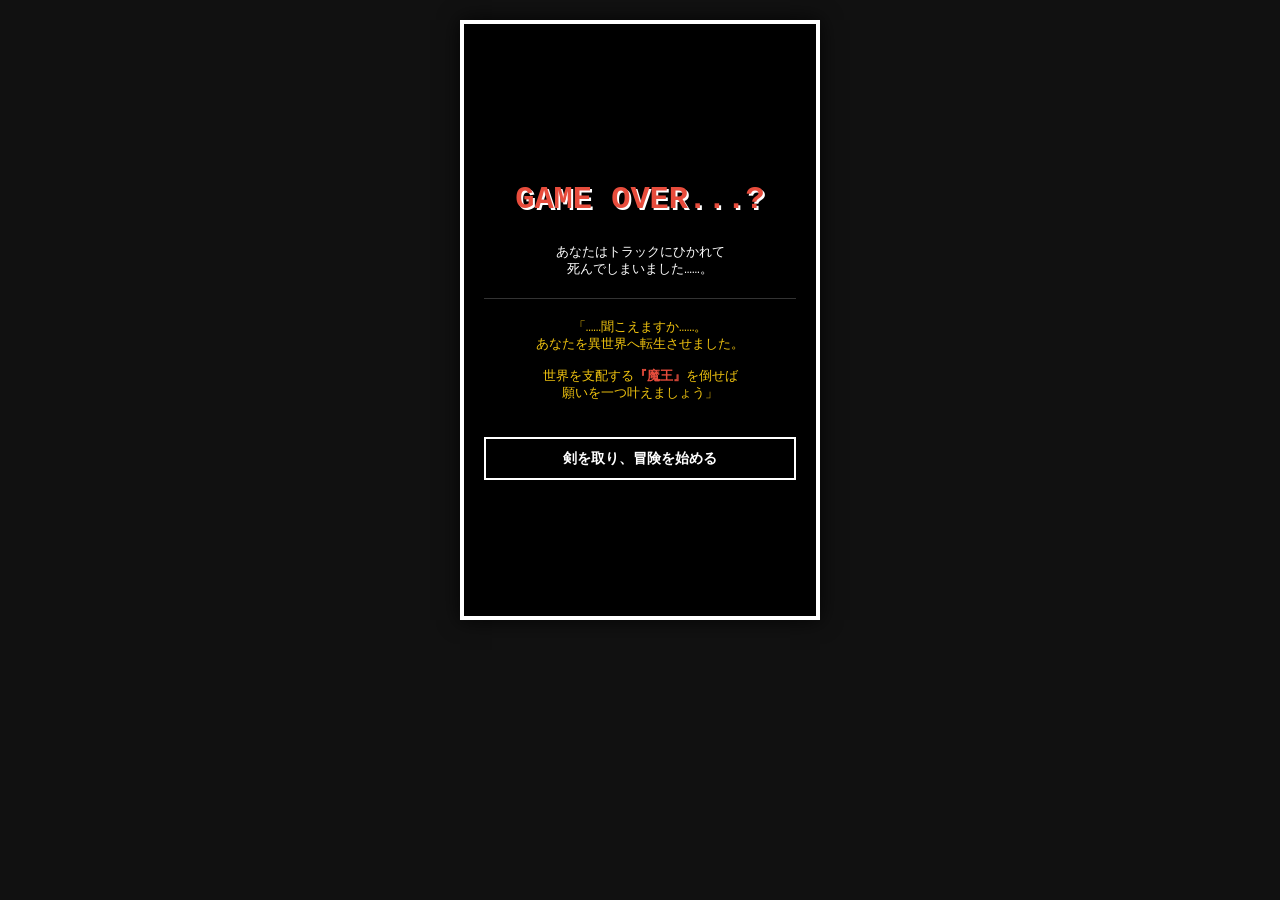
<file: docs/index.html>
<!DOCTYPE html>
<html lang="ja">
<head>
    <meta charset="UTF-8">
    <meta name="viewport" content="width=device-width, initial-scale=1.0">
    <title>Retro RPG - Enhanced</title>
    <link rel="stylesheet" href="css/style.css">
</head>
<body>

<main id="game-screen">
    
    <div id="intro-screen">
        <h1 style="color:#e74c3c; text-shadow: 2px 2px #fff;">GAME OVER...?</h1>
        <p style="text-align:center;">
            あなたはトラックにひかれて<br>死んでしまいました……。
        </p>
        <hr>
        <p style="text-align:center; color:#f1c40f;">
            「……聞こえますか……。<br>
            あなたを異世界へ転生させました。<br><br>
            世界を支配する<span style="color:#e74c3c; font-weight:bold;">『魔王』</span>を倒せば<br>
            願いを一つ叶えましょう」
        </p>
        <div style="margin-top:30px; display:flex; flex-direction:column; gap:10px;">
            <button id="game-start-btn">剣を取り、冒険を始める</button>
            <button id="continue-btn" style="display:none; background-color:#2ecc71; border-color:#2ecc71; color:#000;">コンテニュー</button>
        </div>
    </div>

    <div id="job-select-screen" style="display:none;">
        <h1 style="color:#f1c40f; text-shadow: 2px 2px #fff; margin-bottom:20px;">職業を選択</h1>
        <div id="job-buttons" style="display:flex; flex-direction:column; gap:10px;">
            <button id="job-warrior" style="background-color:#555; padding:15px; text-align:left;">
                <div style="font-weight:bold; color:#f1c40f;">戦士</div>
                <div style="font-size:0.8rem; color:#aaa;">攻撃力が高く、防御も堅い。バランス型</div>
            </button>
            <button id="job-mage" style="background-color:#444; padding:15px; text-align:left;">
                <div style="font-weight:bold; color:#3498db;">魔法使い</div>
                <div style="font-size:0.8rem; color:#aaa;">魔力に優れ、多彩な魔法を使える。攻撃重視</div>
            </button>
            <button id="job-paladin" style="background-color:#444; padding:15px; text-align:left;">
                <div style="font-weight:bold; color:#2ecc71;">聖騎士</div>
                <div style="font-size:0.8rem; color:#aaa;">防御力が優れ、回復も得意。防御重視</div>
            </button>
            <button id="job-assassin" style="background-color:#444; padding:15px; text-align:left;">
                <div style="font-weight:bold; color:#e74c3c;">暗殺者</div>
                <div style="font-size:0.8rem; color:#aaa;">速度が速く、単体への攻撃に特化。速度重視</div>
            </button>
            <button id="job-bishop" style="background-color:#444; padding:15px; text-align:left;">
                <div style="font-weight:bold; color:#9b59b6;">ビショップ</div>
                <div style="font-size:0.8rem; color:#aaa;">MP超強化で支援に優れた職業。MP重視</div>
            </button>
        </div>
    </div>

    <div id="difficulty-select-screen" style="display:none;">
        <h1 style="color:#f39c12; text-shadow: 2px 2px #fff; margin-bottom:20px;">難易度を選択</h1>
        <div id="difficulty-buttons" style="display:flex; flex-direction:column; gap:10px;">
            <button id="difficulty-easy" style="background-color:#2ecc71; padding:15px; text-align:left;">
                <div style="font-weight:bold; color:#000;">イージー</div>
                <div style="font-size:0.8rem; color:#000;">敵が弱い。初心者向け</div>
                <div style="font-size:0.75rem; color:#000;">経験値1.5倍 報酬1.2倍</div>
            </button>
            <button id="difficulty-normal" style="background-color:#3498db; padding:15px; text-align:left;">
                <div style="font-weight:bold; color:#fff;">ノーマル</div>
                <div style="font-size:0.8rem; color:#fff;">標準的な難易度</div>
                <div style="font-size:0.75rem; color:#fff;">経験値1倍 報酬1倍</div>
            </button>
            <button id="difficulty-hard" style="background-color:#e74c3c; padding:15px; text-align:left;">
                <div style="font-weight:bold; color:#fff;">ハード</div>
                <div style="font-size:0.8rem; color:#fff;">敵が強い。上級者向け</div>
                <div style="font-size:0.75rem; color:#fff;">経験値0.8倍 報酬0.8倍</div>
            </button>
            <button id="difficulty-lunatic" style="background-color:#9b59b6; padding:15px; text-align:left;">
                <div style="font-weight:bold; color:#fff;">ルナティック</div>
                <div style="font-size:0.8rem; color:#fff;">敵が極めて強い。レアドロップ大幅UP</div>
                <div style="font-size:0.75rem; color:#fff;">経験値2倍 報酬2.5倍 ドロップ+200%</div>
            </button>
            <button id="difficulty-inferno" style="background-color:#c0392b; padding:15px; text-align:left;">
                <div style="font-weight:bold; color:#fff;">インフェルノ</div>
                <div style="font-size:0.8rem; color:#fff;">究極の難易度。最高の報酬。</div>
                <div style="font-size:0.75rem; color:#fff;">経験値3.5倍 報酬4倍 ボスドロップ確定</div>
            </button>
        </div>
    </div>

    <div id="main-game-interface" style="display:none;">
        
        <div id="top-info">
            <div style="display:flex; justify-content:space-between; align-items:center; width:100%;">
                <span id="stage-name">ステージ: 迷いの森</span>
                <span id="loop-count-display" style="color:#e74c3c; font-weight:bold; margin-left:15px;">周回: 0</span>
                <span id="skill-points-display" style="color:#9b59b6; font-weight:bold;">SP: 0</span>
                <span id="gold-display">0 G</span>
            </div>
        </div>

        <section class="unit">
            <h2 id="m-name">モンスター</h2>
            <div id="monster-party" style="display:none;">
                <div style="font-size:0.85rem; color:#aaa; margin-bottom:8px;">複数体との戦闘！</div>
            </div>
            <progress id="m-hp-bar" value="100" max="100"></progress>
            <p>
                HP: <span id="m-hp-now">100</span> / <span id="m-hp-max">100</span>
            </p>
        </section>

        <div id="message-log">異世界に降り立った！</div>

        <section class="unit">
            <div style="display:flex; justify-content:space-between; align-items:baseline;">
                <h2 id="p-name" style="margin:0;">勇者</h2>
                <span style="color:#f1c40f;">Lv.<span id="p-level">1</span></span>
            </div>

            <div style="margin-top:5px;">
                <progress id="p-hp-bar" value="100" max="100"></progress>
                <p style="margin:0;">HP: <span id="p-hp-now">100</span> / <span id="p-hp-max">100</span></p>
            </div>

            <div style="margin-top:5px;">
                <progress id="p-mp-bar" value="15" max="15" class="mp-bar"></progress>
                <p style="margin:0;">MP: <span id="p-mp-now">15</span> / <span id="p-mp-max">15</span></p>
            </div>

            <p style="color:#aaa; font-size:0.75rem; margin-top:5px;">
                攻:<span id="p-atk">20</span> 防:<span id="p-def">0</span> / Next: <span id="p-exp-next">20</span>
            </p>
        </section>

        <hr>

        <div id="action-area">
            <button id="atk-btn">物理攻撃</button>
            <button id="fire-btn" class="magic-btn">魔法(8MP)</button>
            <button id="heal-btn" class="heal-btn">回復(5MP)</button>
            <button id="skilltree-btn" style="border-color:#9b59b6; color:#9b59b6;">スキル</button>
        </div>
        
        <div id="result-area" style="display:none; flex-direction:column; gap:10px;">
            <button id="next-btn">次の戦いへ</button>
            <button id="shop-open-btn">装備屋へ行く</button>
        </div>

        <div id="shop-modal" class="modal" style="display:none;">
            <div class="modal-content">
                <h3 style="color:#f1c40f; margin-top:0;">⚔ 装備屋</h3>
                <div style="text-align:center; margin-bottom:10px;">
                    <span style="color:#aaa; font-size:0.9rem;" id="job-name-shop">戦士</span>
                    <span style="color:#f1c40f; font-weight:bold; margin-left:10px;">所持金: <span id="shop-gold">0</span> G</span>
                </div>
                <hr>
                <div style="max-height:300px; overflow-y:auto;">
                    <div id="shop-items"></div>
                </div>
                <hr>
                <div style="display:flex; gap:5px;">
                    <button id="shop-close-btn" style="flex:1;">閉じる</button>
                    <button id="shop-mp-restore-btn" style="flex:1; border-color:#3498db; color:#3498db;">MP回復薬</button>
                </div>
            </div>
        </div>

        <div id="gacha-modal" class="modal" style="display:none;">
            <div class="modal-content">
                <h3 style="color:#f1c40f; margin-top:0;">🎰 ガチャシステム</h3>
                <div style="text-align:center; margin-bottom:15px;">
                    <span style="color:#f1c40f; font-weight:bold;">所持金: <span id="gacha-gold">0</span> G</span>
                    <div style="font-size:0.85rem; color:#aaa; margin-top:5px;">
                        <span id="artifact-count">0</span> / <span id="artifact-slots">1</span> アーティファクト装備中
                    </div>
                </div>
                <hr>
                
                <div style="display:flex; flex-direction:column; gap:10px; margin-bottom:15px;">
                    <div style="background-color:#ecf0f1; padding:10px; border-radius:4px;">
                        <button id="gacha-100-btn" style="width:100%; background-color:#3498db; padding:12px; font-weight:bold;">
                            💰 100G ガチャ
                        </button>
                        <div style="font-size:0.75rem; color:#666; margin-top:5px;">★1-★3: 80%-20%</div>
                    </div>
                    
                    <div style="background-color:#ecf0f1; padding:10px; border-radius:4px;">
                        <button id="gacha-500-btn" style="width:100%; background-color:#9b59b6; padding:12px; font-weight:bold;">
                            💎 500G ガチャ
                        </button>
                        <div style="font-size:0.75rem; color:#666; margin-top:5px;">★1-★4: 40%-30%-20%-10%</div>
                    </div>
                    
                    <div style="background-color:#ecf0f1; padding:10px; border-radius:4px;">
                        <button id="gacha-1000-btn" style="width:100%; background-color:#f39c12; padding:12px; font-weight:bold;">
                            👑 1000G ガチャ
                        </button>
                        <div style="font-size:0.75rem; color:#666; margin-top:5px;">★1-★5: 20%-20%-30%-25%-5%</div>
                    </div>
                </div>
                
                <hr>
                
                <div style="text-align:center; margin-bottom:15px;">
                    <span style="font-weight:bold; color:#2ecc71;">アーティファクト枠解放</span>
                    <div style="font-size:0.85rem; color:#666; margin-top:5px;">
                        現在: <span id="artifact-slots-display">1</span> / 5
                    </div>
                </div>
                
                <button id="unlock-artifact-slot-btn" style="width:100%; margin-bottom:15px; padding:10px; background-color:#2ecc71; font-weight:bold;">
                    装備枠を解放 (<span id="unlock-cost">5000</span>G)
                </button>
                
                <hr>
                
                <div style="max-height:200px; overflow-y:auto;">
                    <div id="artifacts-display" style="font-size:0.85rem;"></div>
                </div>
                
                <hr>
                <button id="gacha-close-btn" style="width:100%; padding:10px;">閉じる</button>
            </div>
        </div>

        <div id="skilltree-modal" class="modal" style="display:none;">
            <div class="modal-content" style="max-height:500px; overflow-y:auto;">
                <h3 style="color:#9b59b6; margin-top:0;">🌳 スキルツリー</h3>
                <div style="text-align:center; margin-bottom:15px;">
                    <span style="font-weight:bold; font-size:1.1rem;" id="skilltree-job-name">戦士</span>
                    <span style="color:#9b59b6; font-weight:bold; margin-left:10px;">スキルポイント: <span id="skill-points">0</span></span>
                </div>
                <hr>
                <div id="skilltree-nodes" style="display:flex; flex-direction:column; gap:5px;"></div>
                <hr>
                <button id="skilltree-close-btn" style="width:100%; padding:10px;">閉じる</button>
            </div>
        </div>

    </div>
</main>

<!-- 設定ファイル -->
<script src="js/config/jobs.js"></script>
<script src="js/config/stages.js"></script>
<script src="js/config/shop.js"></script>
<script src="js/config/skilltree.js"></script>
<script src="js/config/artifacts.js"></script>

<!-- クラス定義 -->
<script src="js/player/player.js"></script>
<script src="js/enemy/enemy.js"></script>
<script src="js/battle/battle.js"></script>
<script src="js/game/game-manager.js"></script>
<script src="js/status/status-manager.js"></script>
<script src="js/status/shop-system.js"></script>
<script src="js/utils/ui-updater.js"></script>

<!-- メインゲームスクリプト -->
<script src="js/script.js"></script>
</body>
</html>
</file>
<file: docs/css/style.css>
/* 全体の背景と文字 */
body {
    background-color: #111;
    color: white;
    font-family: 'Courier New', Courier, monospace;
    display: flex;
    justify-content: center;
    padding-top: 20px;
    margin: 0;
}

#game-screen {
    width: 360px;
    background-color: #000;
    border: 4px solid #fff;
    padding: 20px;
    position: relative;
    box-shadow: 0 0 20px rgba(0,0,0,0.8);
    transition: background-color 0.5s; 
    min-height: 600px;
    box-sizing: border-box;
}

#intro-screen {
    display: flex;
    flex-direction: column;
    justify-content: center;
    height: 100%;
    text-align: center;
    animation: fadeIn 2s;
}
@keyframes fadeIn { from { opacity: 0; } to { opacity: 1; } }

#top-info {
    display: flex;
    justify-content: space-between;
    font-size: 0.9rem;
    font-weight: bold;
    margin-bottom: 5px;
    border-bottom: 1px solid #444;
    padding-bottom: 5px;
}
#stage-name { color: #2ecc71; }
#gold-display { color: #f1c40f; }

#stage-progress {
    text-align: right;
    font-size: 0.8rem;
    color: #aaa;
    margin-bottom: 10px;
}

.unit { margin-bottom: 10px; }
h2 { font-size: 1.1rem; margin: 0 0 5px 0; }
p { margin: 5px 0; font-size: 0.8rem; text-align: right; }

progress {
    width: 100%;
    height: 12px;
    accent-color: #2ecc71; 
    background-color: #333;
    border: 1px solid #555;
}
progress.mp-bar { accent-color: #3498db; }

.no-mp { animation: flashRed 0.4s 2; }
@keyframes flashRed {
    0%, 100% { filter: brightness(1); }
    50% { filter: sepia(1) hue-rotate(-50deg) saturate(5); }
}

#message-log {
    display: block;
    height: 80px;
    border: 2px solid #444;
    margin: 15px 0;
    padding: 10px;
    font-size: 0.85rem;
    background: #111;
    overflow-y: auto;
    white-space: pre-line;
    line-height: 1.4;
}

#action-area, #result-area {
    width: 100%;
}
#action-area {
    display: flex;
    justify-content: space-between;
    gap: 5px;
}

button {
    padding: 10px 5px;
    cursor: pointer;
    font-weight: bold;
    border: 2px solid #fff;
    background-color: #000;
    color: #fff;
    flex: 1;
    font-size: 0.9rem;
    transition: all 0.1s;
}
button:hover { background-color: #fff; color: #000; }
button:disabled { opacity: 0.4; cursor: not-allowed; }

.magic-btn:hover { background-color: #e74c3c; color: white; border-color: #e74c3c; }
.heal-btn:hover { background-color: #2ecc71; color: white; border-color: #2ecc71; }

#next-btn { background-color: #222; border-color: #f1c40f; color: #f1c40f; }
#next-btn:hover { background-color: #f1c40f; color: #000; }

hr { border: 0; border-top: 1px solid #333; margin: 15px 0; }

.low-hp { color: #ff4d4d; font-weight: bold; text-shadow: 0 0 5px rgba(255, 77, 77, 0.5); }
.boss-name { color: #e74c3c; text-shadow: 0 0 5px #e74c3c; font-size: 1.3rem; }
.rare-name { color: #f1c40f; text-shadow: 0 0 10px #f1c40f; font-size: 1.2rem; animation: shine 2s infinite; }
@keyframes shine { 0%, 100% { opacity: 1; } 50% { opacity: 0.7; } }

.modal {
    position: absolute;
    top: 0; left: 0; width: 100%; height: 100%;
    background-color: rgba(0,0,0,0.9);
    display: flex;
    justify-content: center;
    align-items: center;
    z-index: 100;
}
.modal-content {
    background: #222;
    border: 2px solid #f1c40f;
    padding: 20px;
    width: 85%;
    max-height: 90%;
    overflow-y: auto;
    text-align: center;
}
.shop-item {
    display: flex;
    justify-content: space-between;
    align-items: center;
    border-bottom: 1px solid #444;
    padding: 8px 0;
    font-size: 0.85rem;
}
.shop-item button {
    flex: 0 0 60px;
    padding: 5px;
    margin-left: 10px;
}
.bought { color: #555; text-decoration: line-through; }

#monster-party {
    background-color: #1a1a1a;
    border: 1px solid #333;
    padding: 8px;
    margin-bottom: 10px;
    border-radius: 3px;
}

.monster-entry {
    display: flex;
    justify-content: space-between;
    align-items: center;
    padding: 5px 0;
    border-bottom: 1px solid #2a2a2a;
    font-size: 0.8rem;
}

.monster-entry:last-child {
    border-bottom: none;
}

.monster-entry-name {
    flex: 1;
    font-weight: bold;
}

.monster-entry-hp {
    color: #aaa;
    flex: 1;
    text-align: right;
    margin-right: 10px;
}
</file>
<file: css/style.css>
/* 全体の背景と文字 */
body {
    background-color: #111;
    color: white;
    font-family: 'Courier New', Courier, monospace;
    display: flex;
    justify-content: center;
    padding-top: 20px;
    margin: 0;
}

#game-screen {
    width: 360px;
    background-color: #000;
    border: 4px solid #fff;
    padding: 20px;
    position: relative;
    box-shadow: 0 0 20px rgba(0,0,0,0.8);
    transition: background-color 0.5s; 
    min-height: 600px;
    box-sizing: border-box;
}

#intro-screen {
    display: flex;
    flex-direction: column;
    justify-content: center;
    height: 100%;
    text-align: center;
    animation: fadeIn 2s;
}
@keyframes fadeIn { from { opacity: 0; } to { opacity: 1; } }

#top-info {
    display: flex;
    justify-content: space-between;
    font-size: 0.9rem;
    font-weight: bold;
    margin-bottom: 5px;
    border-bottom: 1px solid #444;
    padding-bottom: 5px;
}
#stage-name { color: #2ecc71; }
#gold-display { color: #f1c40f; }

#stage-progress {
    text-align: right;
    font-size: 0.8rem;
    color: #aaa;
    margin-bottom: 10px;
}

.unit { margin-bottom: 10px; }
h2 { font-size: 1.1rem; margin: 0 0 5px 0; }
p { margin: 5px 0; font-size: 0.8rem; text-align: right; }

progress {
    width: 100%;
    height: 12px;
    accent-color: #2ecc71; 
    background-color: #333;
    border: 1px solid #555;
}
progress.mp-bar { accent-color: #3498db; }

.no-mp { animation: flashRed 0.4s 2; }
@keyframes flashRed {
    0%, 100% { filter: brightness(1); }
    50% { filter: sepia(1) hue-rotate(-50deg) saturate(5); }
}

#message-log {
    display: block;
    height: 80px;
    border: 2px solid #444;
    margin: 15px 0;
    padding: 10px;
    font-size: 0.85rem;
    background: #111;
    overflow-y: auto;
    white-space: pre-line;
    line-height: 1.4;
}

#action-area, #result-area {
    width: 100%;
}
#action-area {
    display: flex;
    justify-content: space-between;
    gap: 5px;
}

button {
    padding: 10px 5px;
    cursor: pointer;
    font-weight: bold;
    border: 2px solid #fff;
    background-color: #000;
    color: #fff;
    flex: 1;
    font-size: 0.9rem;
    transition: all 0.1s;
}
button:hover { background-color: #fff; color: #000; }
button:disabled { opacity: 0.4; cursor: not-allowed; }

.magic-btn:hover { background-color: #e74c3c; color: white; border-color: #e74c3c; }
.heal-btn:hover { background-color: #2ecc71; color: white; border-color: #2ecc71; }

#next-btn { background-color: #222; border-color: #f1c40f; color: #f1c40f; }
#next-btn:hover { background-color: #f1c40f; color: #000; }

hr { border: 0; border-top: 1px solid #333; margin: 15px 0; }

.low-hp { color: #ff4d4d; font-weight: bold; text-shadow: 0 0 5px rgba(255, 77, 77, 0.5); }
.boss-name { color: #e74c3c; text-shadow: 0 0 5px #e74c3c; font-size: 1.3rem; }
.rare-name { color: #f1c40f; text-shadow: 0 0 10px #f1c40f; font-size: 1.2rem; animation: shine 2s infinite; }
@keyframes shine { 0%, 100% { opacity: 1; } 50% { opacity: 0.7; } }

.modal {
    position: absolute;
    top: 0; left: 0; width: 100%; height: 100%;
    background-color: rgba(0,0,0,0.9);
    display: flex;
    justify-content: center;
    align-items: center;
    z-index: 100;
}
.modal-content {
    background: #222;
    border: 2px solid #f1c40f;
    padding: 20px;
    width: 85%;
    max-height: 90%;
    overflow-y: auto;
    text-align: center;
}
.shop-item {
    display: flex;
    justify-content: space-between;
    align-items: center;
    border-bottom: 1px solid #444;
    padding: 8px 0;
    font-size: 0.85rem;
}
.shop-item button {
    flex: 0 0 60px;
    padding: 5px;
    margin-left: 10px;
}
.bought { color: #555; text-decoration: line-through; }

#monster-party {
    background-color: #1a1a1a;
    border: 1px solid #333;
    padding: 8px;
    margin-bottom: 10px;
    border-radius: 3px;
}

.monster-entry {
    display: flex;
    justify-content: space-between;
    align-items: center;
    padding: 5px 0;
    border-bottom: 1px solid #2a2a2a;
    font-size: 0.8rem;
}

.monster-entry:last-child {
    border-bottom: none;
}

.monster-entry-name {
    flex: 1;
    font-weight: bold;
}

.monster-entry-hp {
    color: #aaa;
    flex: 1;
    text-align: right;
    margin-right: 10px;
}
</file>
